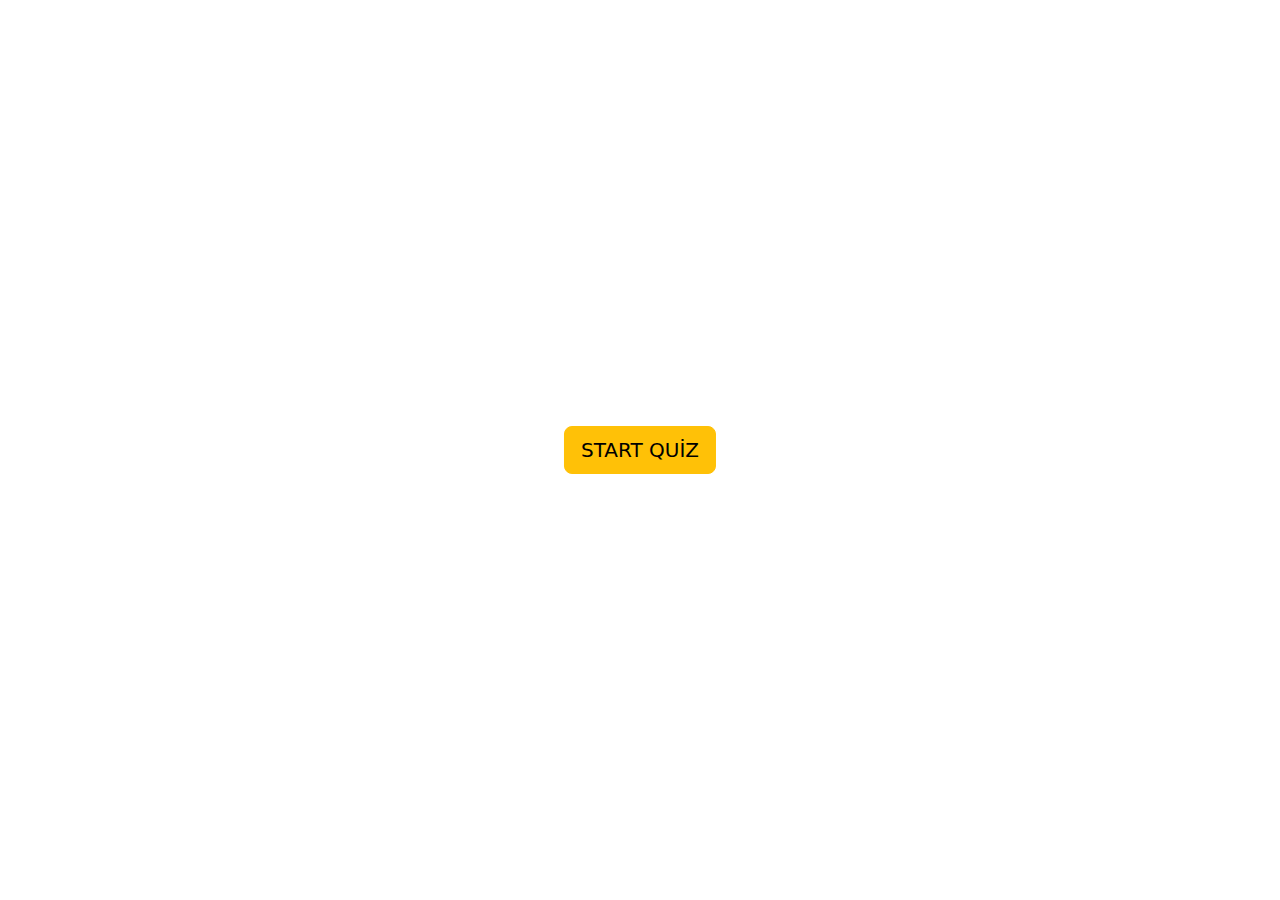
<file: index.html>
<!DOCTYPE html>
<html lang="en">
  <head>
    <meta charset="UTF-8" />
    <meta http-equiv="X-UA-Compatible" content="IE=edge" />
    <meta name="viewport" content="width=device-width, initial-scale=1.0" />
    <link
      href="https://cdn.jsdelivr.net/npm/bootstrap@5.3.0-alpha2/dist/css/bootstrap.min.css"
      rel="stylesheet"
    />
    <link
      rel="stylesheet"
      href="https://cdnjs.cloudflare.com/ajax/libs/font-awesome/6.3.0/css/all.min.css"
    />

    <link rel="stylesheet" href="style.css" />
    <title>QUİZ APP</title>
  </head>

  <body>
    <div class="btn-start">
      <button class="btn btn-warning btn-lg">START QUİZ</button>
    </div>

    <div class="card quiz-box">
      <header class="card-header">
        <div class="title">Quiz App</div>
        <div class="timer">
          <div class="time-text">Kalan süre</div>
          <div class="time-second">10</div>
        </div>
        <div class="time-line"></div>
      </header>
      <section class="card-body">
        <div class="question_text">
          <!-- <span>1-hangisi javascript paket yönetici uygulamasıdır ?</span> -->
        </div>

        <div class="option_list">
          <!-- <div class="option">
            <span>a: "node.js"</span>
            <div class="icon"><i class="fas fa-check"></i></div>
          </div>

          <div class="option">
            <span>b: "typeScript"</span>
            <div class="icon"><i class="fas fa-times"></i></div>
          </div>

          <div class="option correct">
            <span>c: "npm"</span>
            <div class="icon"><i class="fas fa-times"></i></div>
          </div>

          <div class="option incorrect">
            <span>c: ".net"</span>
            <div class="icon"><i class="fas fa-times"></i>
            </div> -->
        </div>
      </section>
      <footer class="card-footer">
        <div class="question_index">
          <!-- <span class="badge bg-warning">1 / 4</span> -->
        </div>
        <button class="next-btn btn btn-primary btn-sm">NEXT</button>
      </footer>
    </div>

    <div class="card score-box">
      <div class="icon"><i class="fas fa-crown"></i></div>
      <div class="score-text"></div>
      <div class="buttons">
        <div class="btn btn-primary btn_replay">tekrar başlat</div>
        <div class="btn btn-primary btn_quit">testi bitir</div>
      </div>
    </div>

    <script src="ui.js"></script>
    <script src="soru.js"></script>
    <script src="quiz.js"></script>
    <script src="script.js"></script>
  </body>
</html>
</file>
<file: style.css>
.btn-start,.quiz-box,.score-box{
   position: absolute;  
   top:50%;
   left:50%;
   transform: translate(-50%,-50%);
}


.quiz-box{
    width: 550px;
    opacity: 0;
    pointer-events: none;
    transform: translate(-50%,-50%) scale(0.7);
    transition: all 0.3s ease;;
    
}


/* timer */

.quiz-box header{
    display: flex;
    align-items: center;
    justify-content: space-between;
    position: relative;
}


.quiz-box header .time-line{
    position: absolute;
    bottom: 0;
    left:0;
    height: 4px;
    /* width: 550px; 0-550 px*/
    background-color:#f0a500 ;

}

.quiz-box header .timer{
    display: flex;
    background: #143F68;
    color:#fff;
    padding: 5px;
    border-radius: 3px;
    font-size: 15px;
    align-items: center;
}

.quiz-box header .timer .time-text{
    font-size: 14px;
}

.quiz-box header .timer .time-second{
    background: #f0a500;
    border-radius: 3px;
    padding: 3px;
    margin-left: 3px;
    width: 25px;
    text-align: center;

}

.score-box{
    width: 550px;
    opacity: 0;
    padding: 20px;
    pointer-events: none;
    transform: translate(-50%,-50%) scale(0.7);
    transition: all 0.3s ease;
    display: flex;
    justify-content: center;
    align-items: center;
    
}

.score-box .icon{
    font-size: 90px;
    color:#007bff;
    margin-bottom: 10px;
}

.score-box .score-text{
    font-size: 18px;
    font-weight: 500;
    margin-bottom: 10px;
}
.quiz-box.active{
    opacity: 1;
    pointer-events: auto;
    transform: translate(-50%,-50%) scale(1);
}
.quiz-box header .title{

    font-size:20px;
    font-weight: 600;
}

.score-box.active{
    opacity: 1;
    pointer-events: auto;
    transform: translate(-50%,-50%) scale(1);
}


.quiz-box .question_text{
    font-size: 20px;
    font-weight: 600;
}

.quiz-box .option_list{

    padding:18px 0;

}


.quiz-box .option_list .option
{
    border: 1px solid #151D3B;
    border-radius: 5px;
    padding: 8px 15px;
    font-size: 16px;
    margin-bottom: 10px;
    cursor: pointer;
    display: flex;
    align-items: center;
    justify-content: space-between;
}

.quiz-box .option_list .option:hover{
    color:#112B2C;
    background-color: #FFD33D;
}

.quiz-box .option_list .option.correct{
    color:#155724;
    background-color: #d4edda;
}

.quiz-box .option_list .option.incorrect{
    color:#721c24;
    background-color: #f8d7da;
}

.quiz-box .option_list .option.disabled{
  pointer-events: none;
}

.quiz-box .next-btn{
    opacity: 0;
    pointer-events: none;

    transform: scale(0.9);
    transition: all 0.3s ease;
}

.quiz-box .next-btn-show{
    opacity: 1;
    pointer-events: auto;
    transform: scale(1);
}

.card-footer{

    display: flex;
    justify-content: space-between;
    align-items: center;
}
</file>
